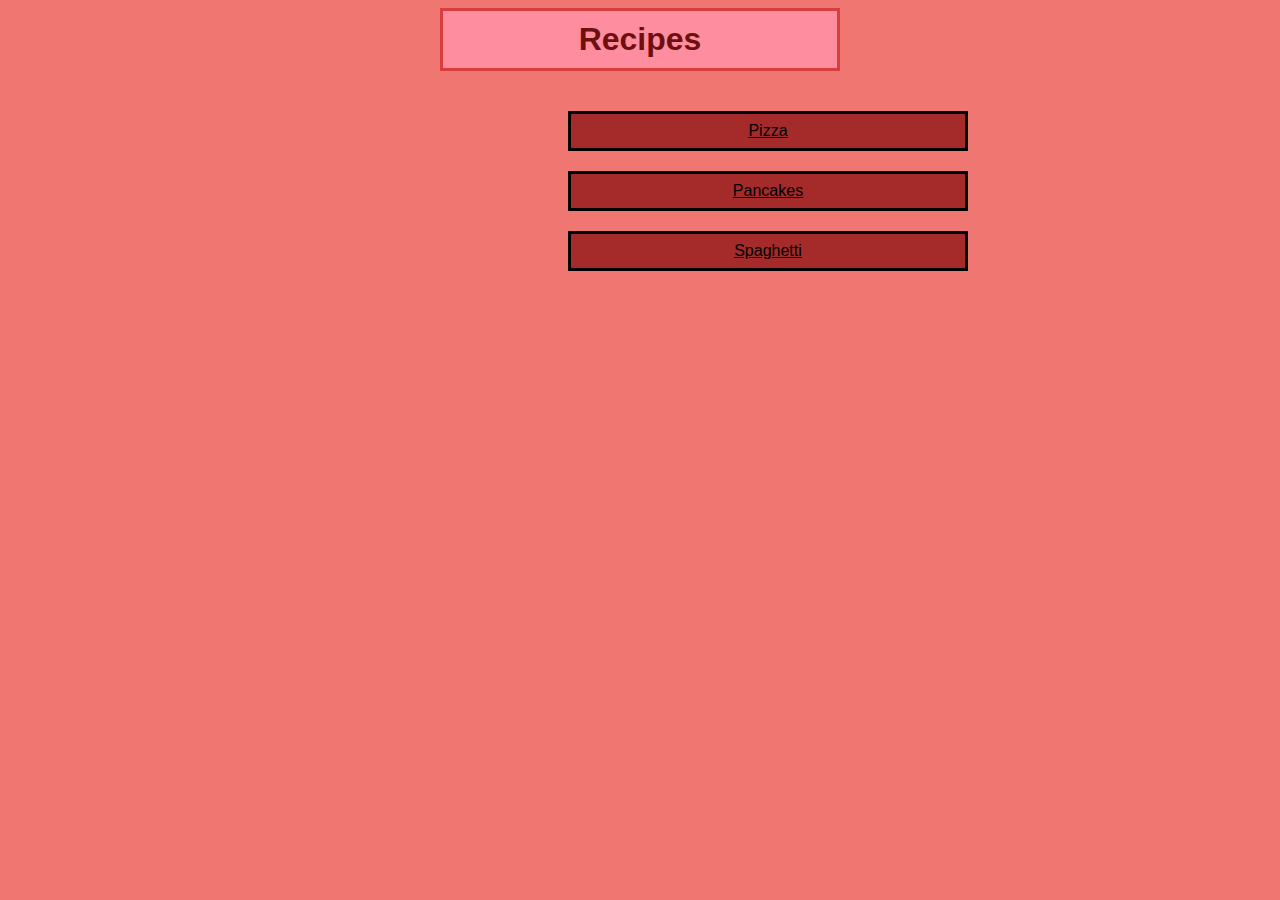
<file: index.html>
<!DOCTYPE html>
<html lang="en">
<head>
    <meta charset="UTF-8">
    <meta name="viewport" content="width=device-width, initial-scale=1.0">
    <title>Recipes</title>
    <link rel="stylesheet" href="styles.css">
</head>
<body>
    <h1>Recipes</h1>
    <ul style="list-style: none;">
        <li class="Recipes Pizza"><a href="all-recipes/pepperoni-pizza.html">Pizza</a></li>
        <li class="Recipes Pancakes"><a href="all-recipes/pancakes.html">Pancakes</a></li>
        <li class="Recipes Spaghetti"><a href="all-recipes/spaghetti.html">Spaghetti</a></li>
    </ul>
</body>
</html>
</file>
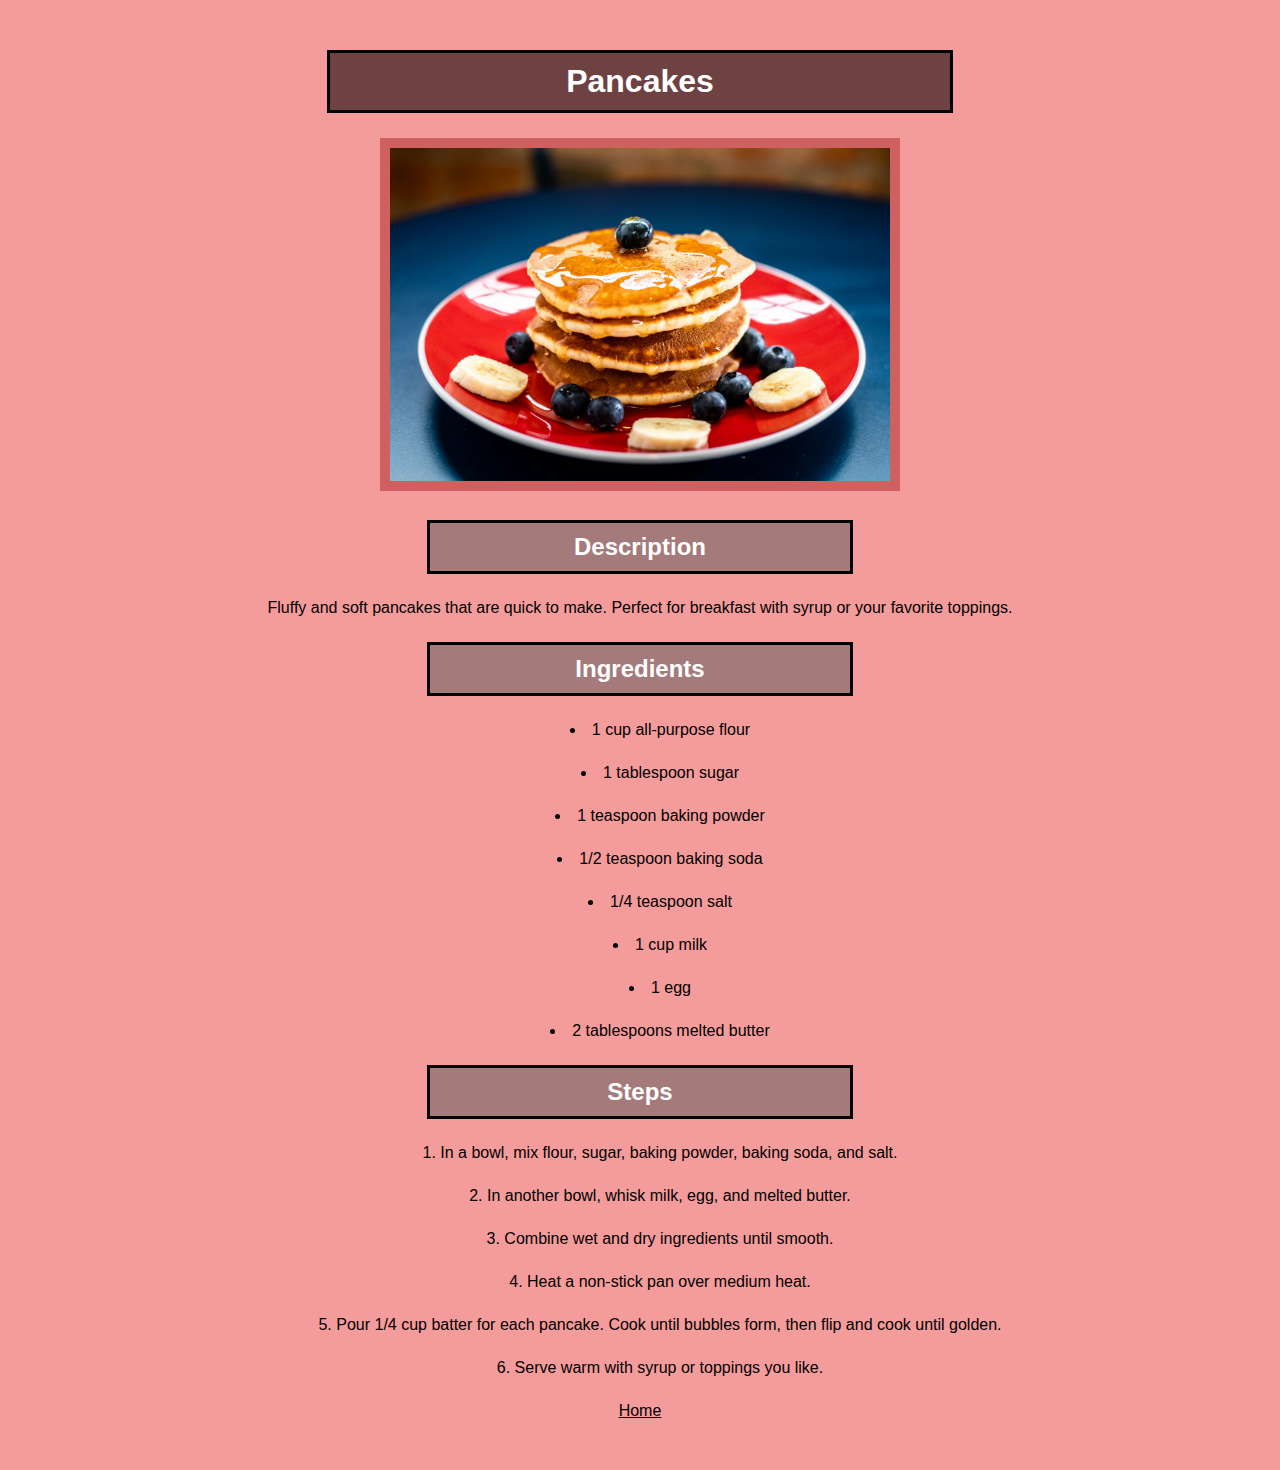
<file: all-recipes/pancakes.html>
<!DOCTYPE html>
<html lang="en">
<head>
    <meta charset="UTF-8">
    <meta name="viewport" content="width=\, initial-scale=1.0">
    <title>Document</title>
    <link rel="stylesheet" href="recipes.css">
</head>
<body>
    <h1>Pancakes</h1>
    <img src="../img/pancakes.jpg" alt="Pancakes" width="500">
    <h2>Description</h2>
    <p>Fluffy and soft pancakes that are quick to make. Perfect for breakfast with syrup or your favorite toppings.</p>
    <h2>Ingredients</h2>
    <ul>
        <li>1 cup all-purpose flour</li>
        <li>1 tablespoon sugar</li>
        <li>1 teaspoon baking powder</li>
        <li>1/2  teaspoon baking soda</li>
        <li>1/4 teaspoon salt</li>
        <li>1 cup milk</li>
        <li>1 egg</li>
        <li>2 tablespoons melted butter</li>
    </ul>
    <h2>Steps</h2>
    <ol>
        <li>In a bowl, mix flour, sugar, baking powder, baking soda, and salt.</li>
        <li>In another bowl, whisk milk, egg, and melted butter.</li>
        <li>Combine wet and dry ingredients until smooth.</li>
        <li>Heat a non-stick pan over medium heat.</li>
        <li>Pour 1/4 cup batter for each pancake. Cook until bubbles form, then flip and cook until golden.</li>
        <li>Serve warm with syrup or toppings you like.</li>
    </ol>
    <a href="../index.html">Home</a>

</body>
</html>
</file>
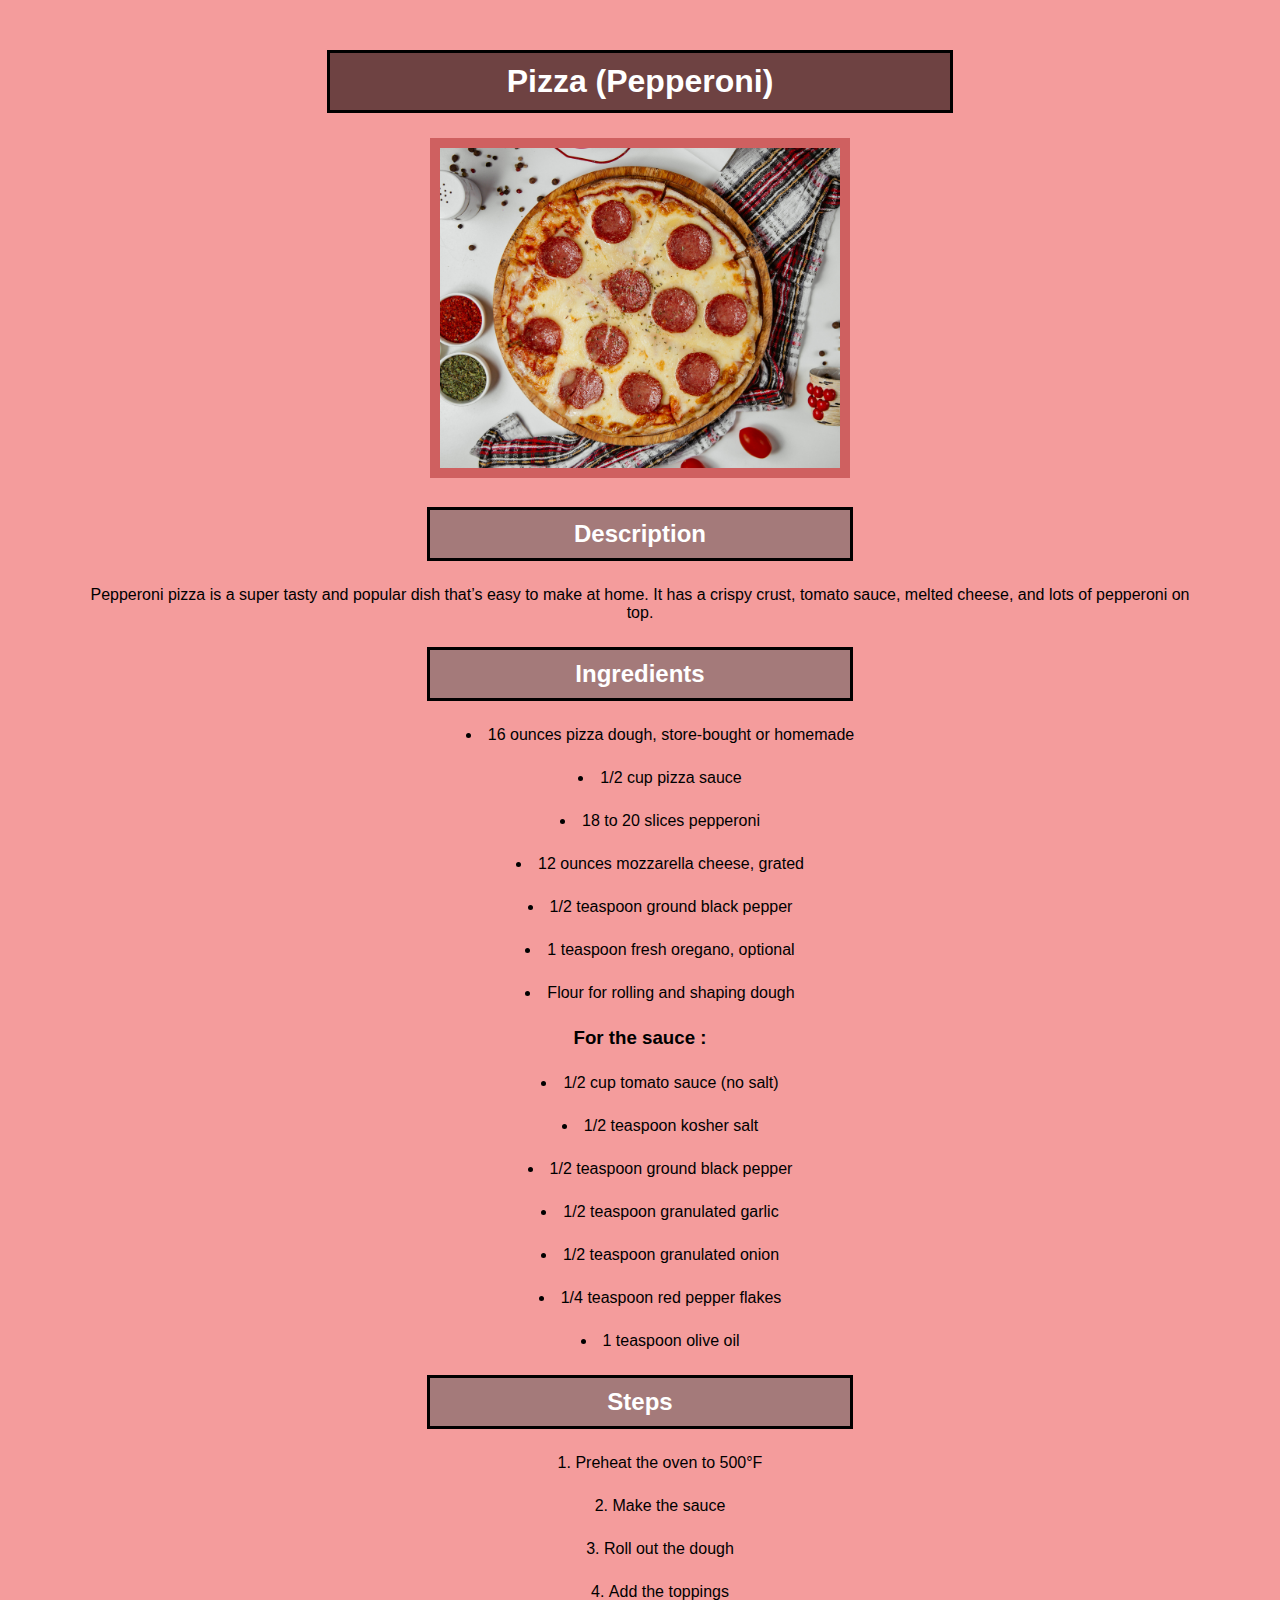
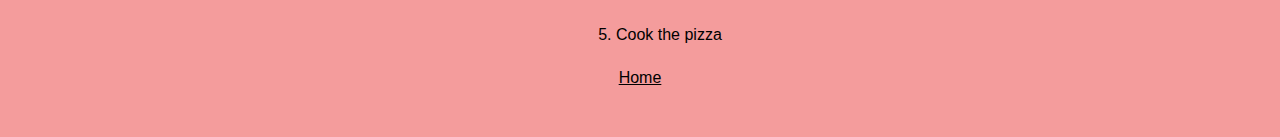
<file: all-recipes/pepperoni-pizza.html>
<!DOCTYPE html>
<html lang="en">
<head>
    <meta charset="UTF-8">
    <meta name="viewport" content="width=device-width, initial-scale=1.0">
    <title>Document</title>
    <link rel="stylesheet" href="recipes.css">
</head>
<body>
    <h1>Pizza (Pepperoni)</h1>
    <img src="../img/pepperonipizza.jpg" alt="A pepperoni pizza" width="400">
    <h2>Description</h2>
    <p>Pepperoni pizza is a super tasty and popular dish that’s easy to make at home. It has a crispy crust, tomato sauce, melted cheese, and lots of pepperoni on top.</p>
    <h2>Ingredients</h2>
    <ul>
        <li>16 ounces pizza dough, store-bought or homemade</li>
        <li>1/2 cup pizza sauce</li>
        <li>18 to 20 slices pepperoni</li>
        <li>12 ounces mozzarella cheese, grated</li>
        <li>1/2 teaspoon ground black pepper</li>
        <li>1 teaspoon fresh oregano, optional</li>
        <li>Flour for rolling and shaping dough</li>
    </ul>
    <h3>For the sauce :</h3>
    <ul>
        <li>1/2 cup tomato sauce (no salt)</li>
        <li>1/2 teaspoon kosher salt</li>
        <li>1/2 teaspoon ground black pepper</li>
        <li>1/2 teaspoon granulated garlic</li>
        <li>1/2 teaspoon granulated onion</li>
        <li>1/4 teaspoon red pepper flakes</li>
        <li>1 teaspoon olive oil</li>
    </ul>
    <h2>Steps</h2>
    <ol>
        <li>Preheat the oven to 500°F</li>
        <li>Make the sauce</li>
        <li>Roll out the dough</li>
        <li>Add the toppings</li>
        <li>Cook the pizza</li>
    </ol>
    <a href="../index.html">Home</a>
</body>
</html>
</file>
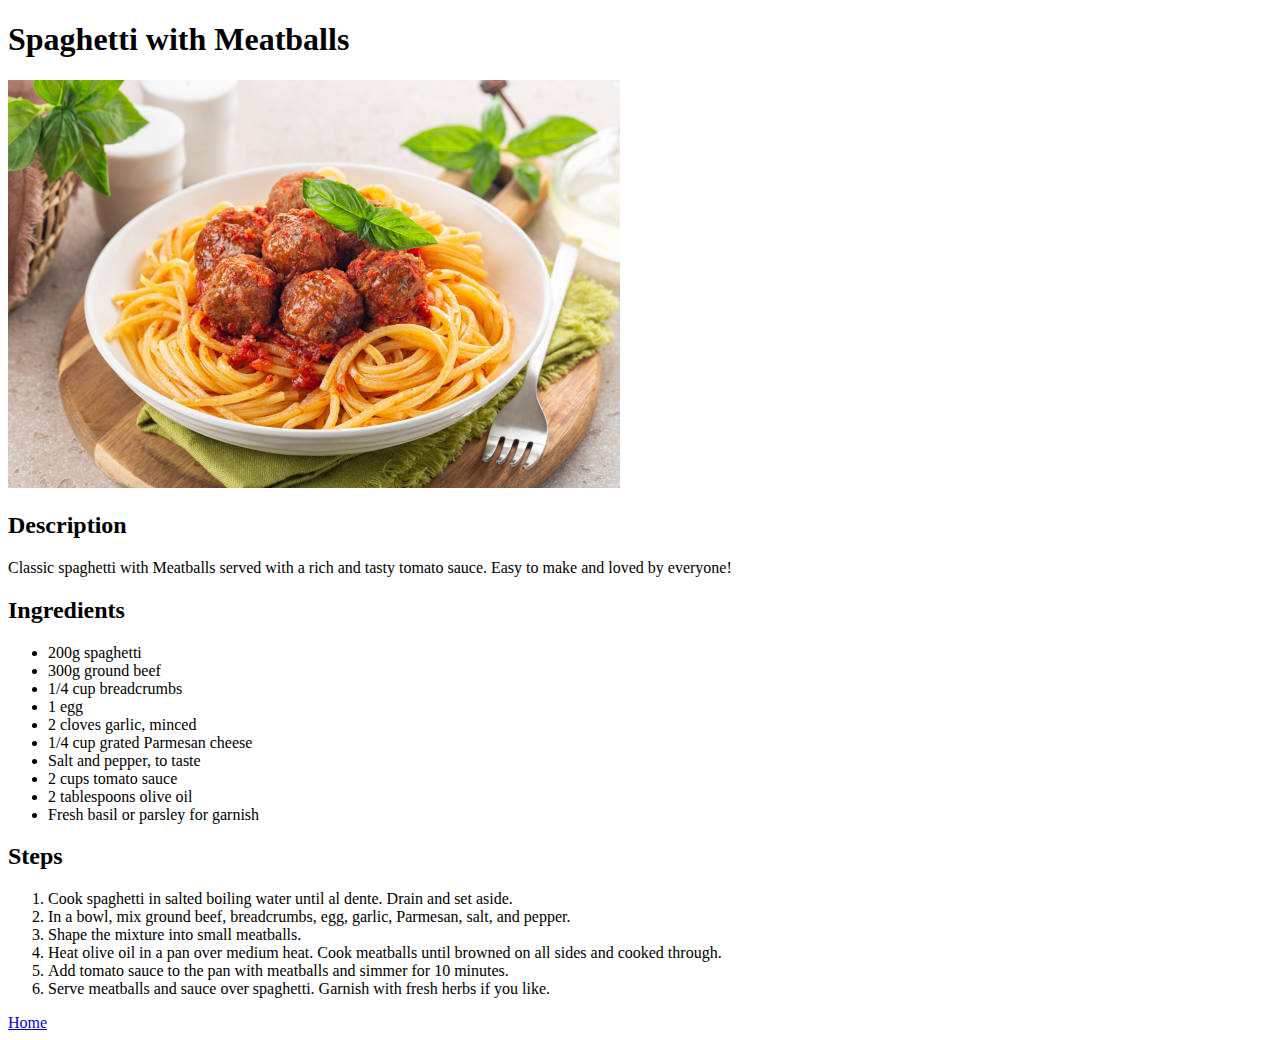
<file: all-recipes/spaghetti.html>
<!DOCTYPE html>
<html lang="en">
<head>
    <meta charset="UTF-8">
    <meta name="viewport" content="width=device-width, initial-scale=1.0">
    <title>Spaghetti with Meatballs</title>
</head>
<body>
    <h1>Spaghetti with Meatballs</h1>
    <img src="../img/spaghetti.jpg" alt="Spaghetti with Meatballs">
    <h2>Description</h2>
    <p>Classic spaghetti with Meatballs served with a rich and tasty tomato sauce. Easy to make and loved by everyone!</p>
    <h2>Ingredients</h2>
    <ul>
        <li>200g spaghetti</li>
        <li>300g ground beef</li>
        <li>1/4 cup breadcrumbs</li>
        <li>1 egg</li>
        <li>2 cloves garlic, minced</li>
        <li>1/4 cup grated Parmesan cheese</li>
        <li>Salt and pepper, to taste</li>
        <li>2 cups tomato sauce</li>
        <li>2 tablespoons olive oil</li>
        <li>Fresh basil or parsley for garnish</li>
    </ul>
    <h2>Steps</h2>
    <ol>
        <li>Cook spaghetti in salted boiling water until al dente. Drain and set aside.</li>
        <li>In a bowl, mix ground beef, breadcrumbs, egg, garlic, Parmesan, salt, and pepper.</li>
        <li>Shape the mixture into small meatballs.</li>
        <li>Heat olive oil in a pan over medium heat. Cook meatballs until browned on all sides and cooked through.</li>
        <li>Add tomato sauce to the pan with meatballs and simmer for 10 minutes.</li>
        <li>Serve meatballs and sauce over spaghetti. Garnish with fresh herbs if you like.</li>
    </ol>
    <a href="../index.html">Home</a>    
</body>
</html>
</file>
<file: styles.css>
*,
*::before,
*::after {
    box-sizing: border-box;
}

body {
    background-color: rgb(240, 119, 113);
}

h1 {
    text-align: center;
    color: rgb(110, 16, 16);
    background-color: rgb(255, 141, 160);
    border: rgb(217, 62, 62) solid;
    padding: 10px 10px;
    margin: auto;
    width: 400px;
    font-family: 'Gill Sans', 'Gill Sans MT', Calibri, 'Trebuchet MS', sans-serif;
}

.Recipes {
    font-family: 'Franklin Gothic Medium', 'Arial Narrow', Arial, sans-serif;
    background-color: brown;
    width: 400px;
    border: black solid;
    text-align: center;
    padding: 8px 8px;
    margin: 520px;
}

a {
    color: black;
}
.Pizza {
    margin-bottom: 20px;
    margin-top: 40px;
}
.Pancakes {
    margin-bottom: 20px;
    margin-top: 20px;
}
.Spaghetti {
    margin-bottom: 20px;
    margin-top: 20px;
}
</file>
<file: all-recipes/recipes.css>
*,
*::before
*::after {
    box-sizing: border-box;
}
* {
    color: black;
    text-align: center;
    font-family: 'Gill Sans', 'Gill Sans MT', Calibri, 'Trebuchet MS', sans-serif;
    margin: 25px;
}
ul, ol {
    list-style-position: inside;
}
body {
    background-color: rgb(244, 156, 156);
}
img {
    border: rgb(207, 96, 96) solid 10px;
}
h1 {
    color: white;
    background-color: rgb(110, 66, 66);
    margin: auto;
    padding: 10px;
    width: 600px;
    border: black solid;
}
h2 {
    color: white;
    background-color: rgb(164, 122, 122);
    width: 400px;
    margin: auto;
    padding: 10px;
    border: black solid;
}
h3 {
    color: rgb(0, 0, 0);
    margin: auto;
}
</file>
